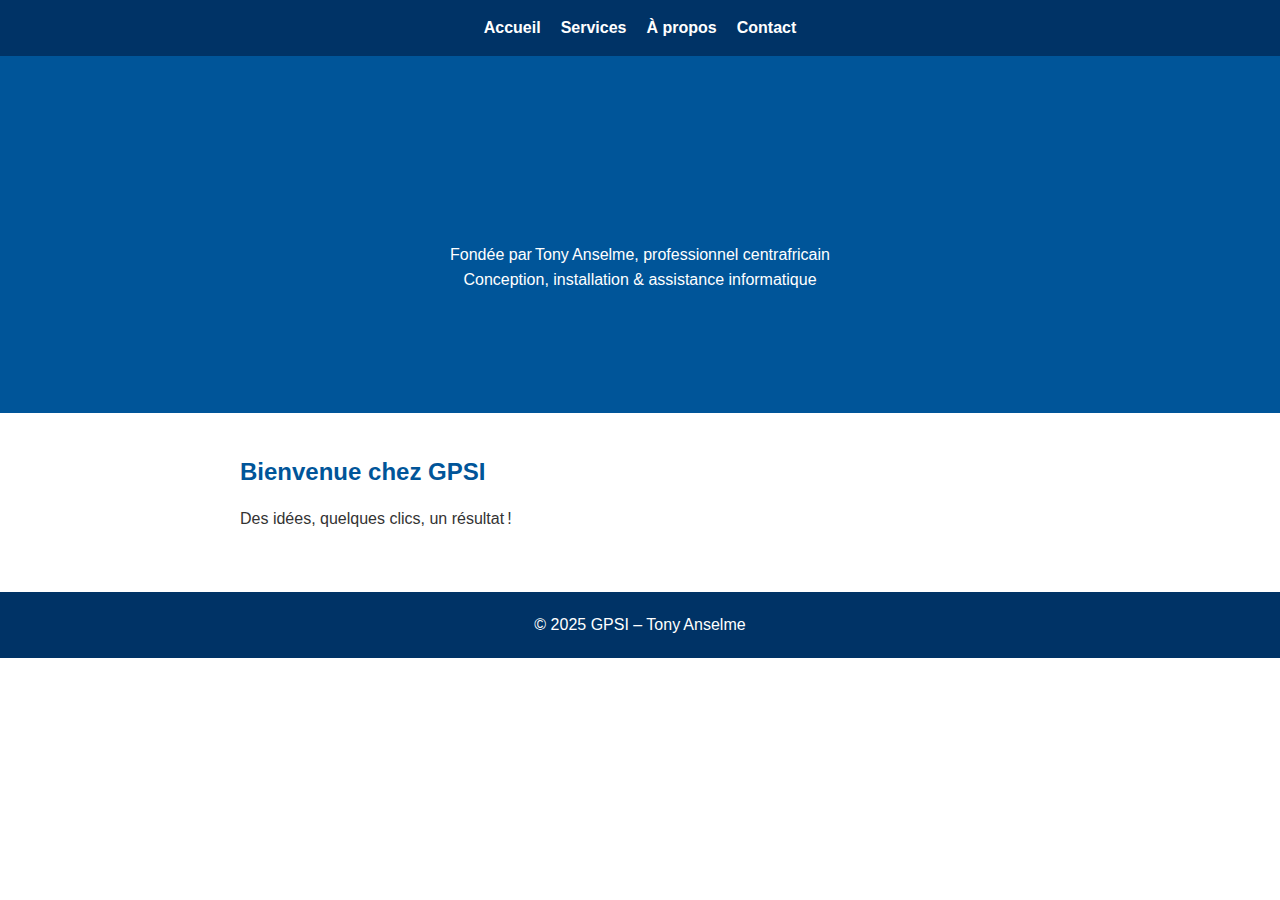
<file: Index.html>
<!DOCTYPE html>
<html lang="fr">
<head>
  <meta charset="UTF-8" />
  <meta name="viewport" content="width=device-width, initial-scale=1.0" />
  <title>GPSI – Accueil</title>
  <link rel="stylesheet" href="style.css" />
</head>
<body>
  <header>
    <nav>
      <a href="index.html">Accueil</a>
      <a href="services.html">Services</a>
      <a href="about.html">À propos</a>
      <a href="contact.html">Contact</a>
    </nav>
  </header>
  <section id="hero">
    <div class="container">
      <h1>GPSI – Goun‑Pou Services Informatik</h1>
      <p>Fondée par Tony Anselme, professionnel centrafricain</p>
      <p>Conception, installation & assistance informatique</p>
    </div>
  </section>
  <section id="intro">
    <div class="container">
      <h2>Bienvenue chez GPSI</h2>
      <p>Des idées, quelques clics, un résultat !</p>
    </div>
  </section>
  <footer>
    <p>&copy; 2025 GPSI – Tony Anselme</p>
  </footer>
</body>
</html>
</file>
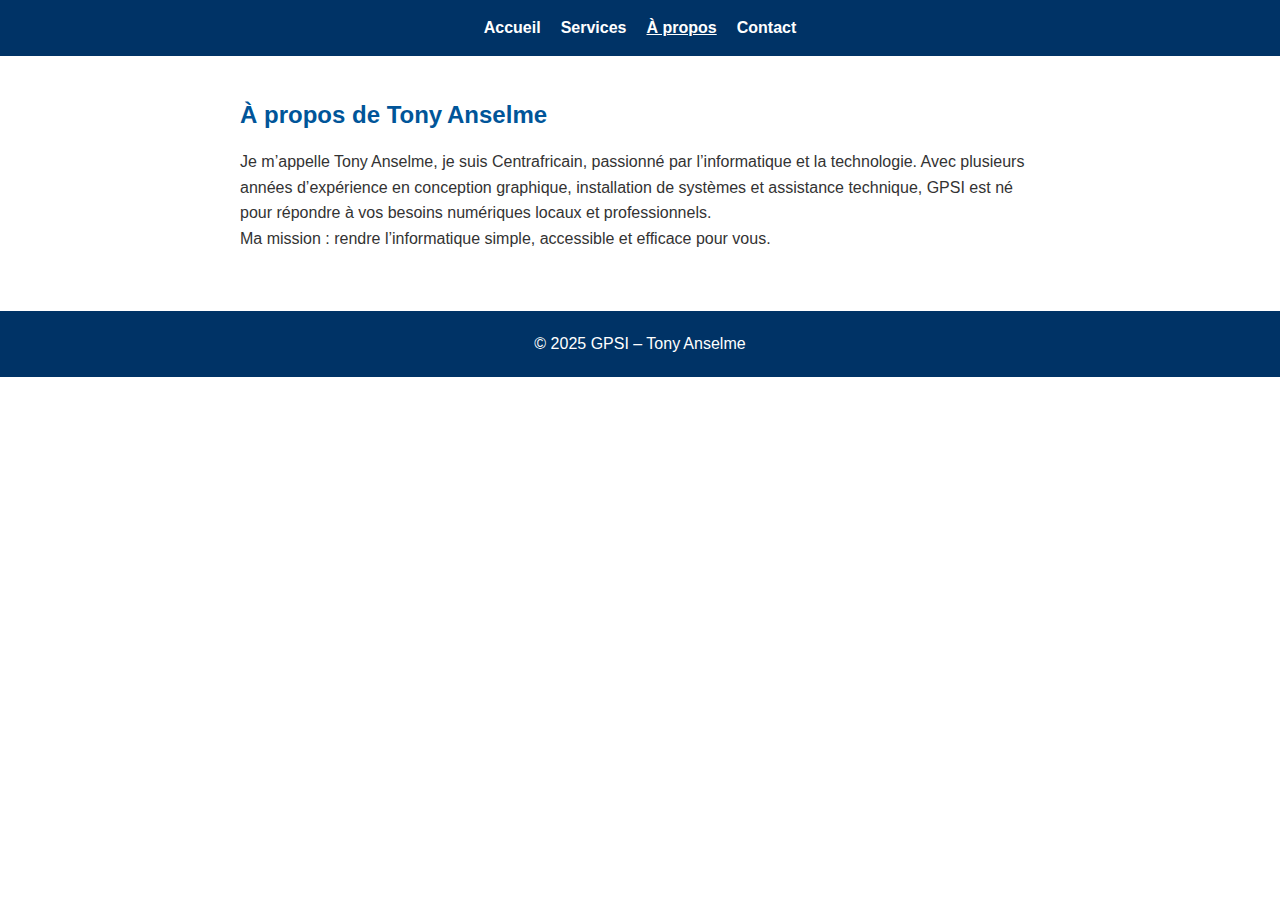
<file: About.html>
<!DOCTYPE html>
<html lang="fr">
<head>
  <meta charset="UTF-8" />
  <meta name="viewport" content="width=device-width, initial-scale=1.0" />
  <title>GPSI – À propos</title>
  <link rel="stylesheet" href="style.css" />
</head>
<body>
  <header>
    <nav>
      <a href="index.html">Accueil</a>
      <a href="services.html">Services</a>
      <a href="about.html" class="active">À propos</a>
      <a href="contact.html">Contact</a>
    </nav>
  </header>
  <section class="container">
    <h2>À propos de Tony Anselme</h2>
    <p>Je m’appelle Tony Anselme, je suis Centrafricain, passionné par l’informatique et la technologie. Avec plusieurs années d’expérience en conception graphique, installation de systèmes et assistance technique, GPSI est né pour répondre à vos besoins numériques locaux et professionnels.</p>
    <p>Ma mission : rendre l’informatique simple, accessible et efficace pour vous.</p>
  </section>
  <footer>
    <p>&copy; 2025 GPSI – Tony Anselme</p>
  </footer>
</body>
</html>
</file>
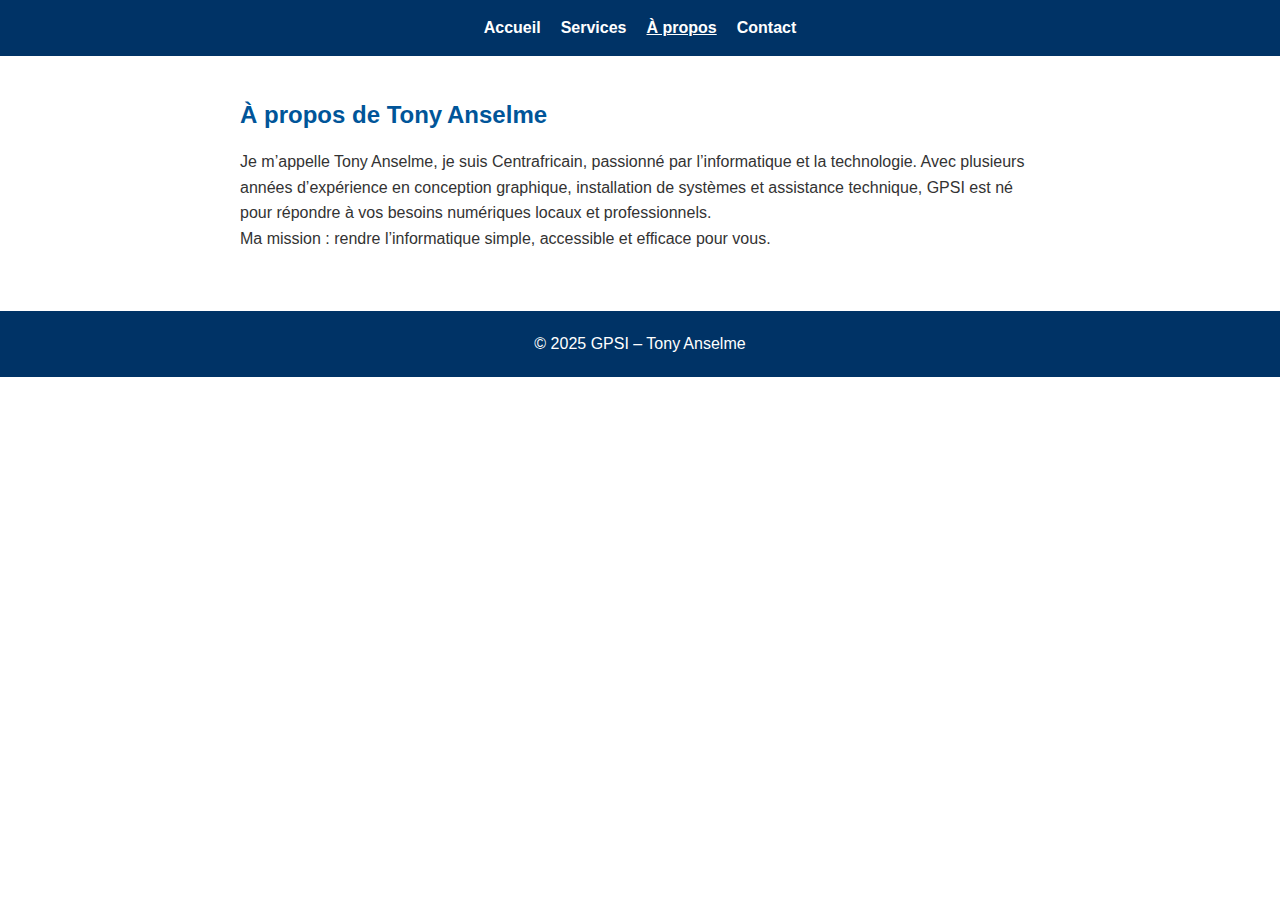
<file: about.html>
<!DOCTYPE html>
<html lang="fr">
<head>
  <meta charset="UTF-8" />
  <meta name="viewport" content="width=device-width, initial-scale=1.0" />
  <title>GPSI – À propos</title>
  <link rel="stylesheet" href="style.css" />
</head>
<body>
  <header>
    <nav>
      <a href="index.html">Accueil</a>
      <a href="services.html">Services</a>
      <a href="about.html" class="active">À propos</a>
      <a href="contact.html">Contact</a>
    </nav>
  </header>
  <section class="container">
    <h2>À propos de Tony Anselme</h2>
    <p>Je m’appelle Tony Anselme, je suis Centrafricain, passionné par l’informatique et la technologie. Avec plusieurs années d’expérience en conception graphique, installation de systèmes et assistance technique, GPSI est né pour répondre à vos besoins numériques locaux et professionnels.</p>
    <p>Ma mission : rendre l’informatique simple, accessible et efficace pour vous.</p>
  </section>
  <footer>
    <p>&copy; 2025 GPSI – Tony Anselme</p>
  </footer>
</body>
</html>
</file>
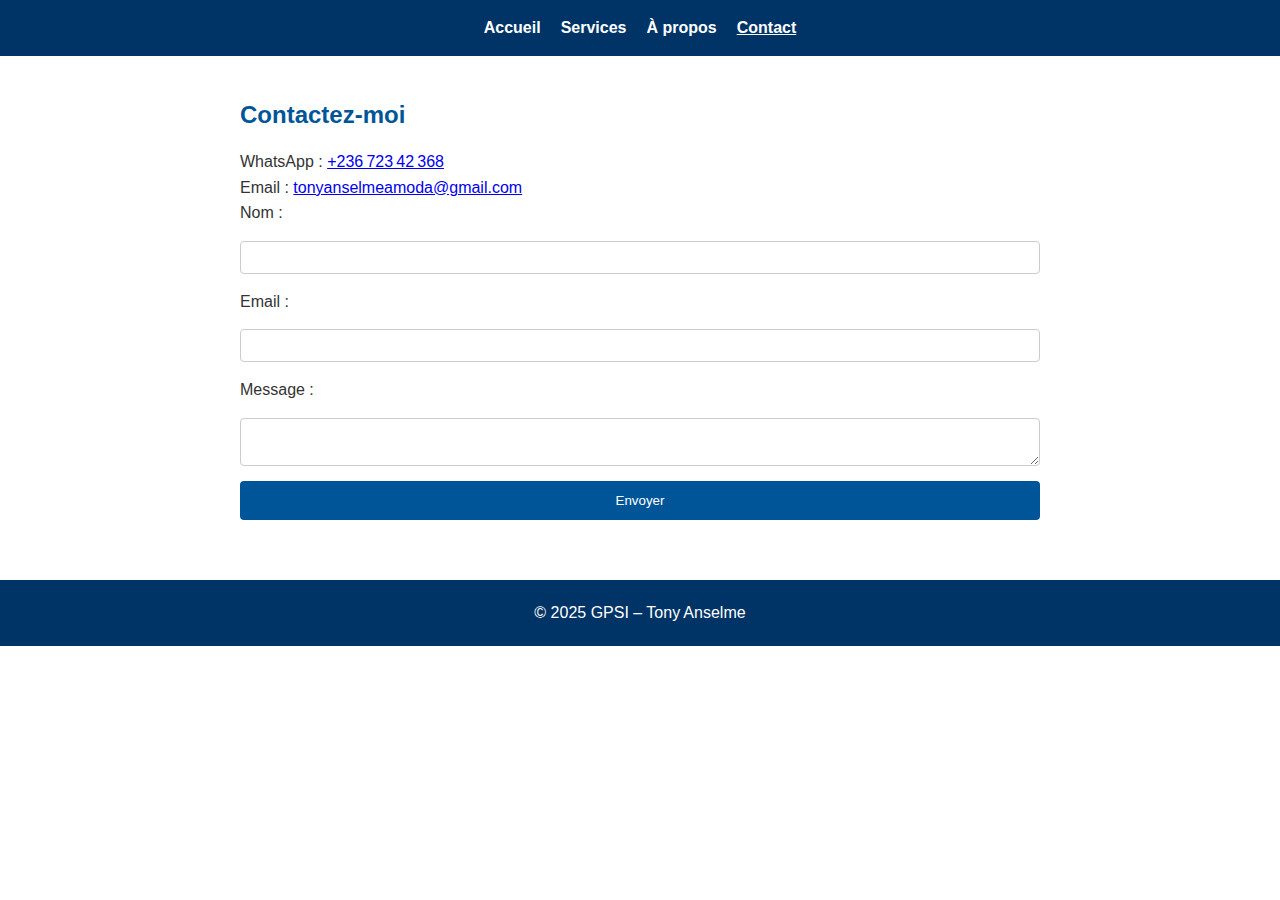
<file: Contacts.html>
<!DOCTYPE html>
<html lang="fr">
<head>
  <meta charset="UTF-8" />
  <meta name="viewport" content="width=device-width, initial-scale=1.0" />
  <title>GPSI – Contact</title>
  <link rel="stylesheet" href="style.css" />
</head>
<body>
  <header>
    <nav>
      <a href="index.html">Accueil</a>
      <a href="services.html">Services</a>
      <a href="about.html">À propos</a>
      <a href="contact.html" class="active">Contact</a>
    </nav>
  </header>
  <section class="container">
    <h2>Contactez-moi</h2>
    <p>WhatsApp : <a href="https://wa.me/23672342368">+236 723 42 368</a></p>
    <p>Email : <a href="mailto:tonyanselmeamoda@gmail.com">tonyanselmeamoda@gmail.com</a></p>
    <form action="#" method="post">
      <label for="name">Nom :</label>
      <input type="text" id="name" name="name" required>
      <label for="email">Email :</label>
      <input type="email" id="email" name="email" required>
      <label for="message">Message :</label>
      <textarea id="message" name="message" required></textarea>
      <button type="submit">Envoyer</button>
    </form>
  </section>
  <footer>
    <p>&copy; 2025 GPSI – Tony Anselme</p>
  </footer>
</body>
</html>
</file>
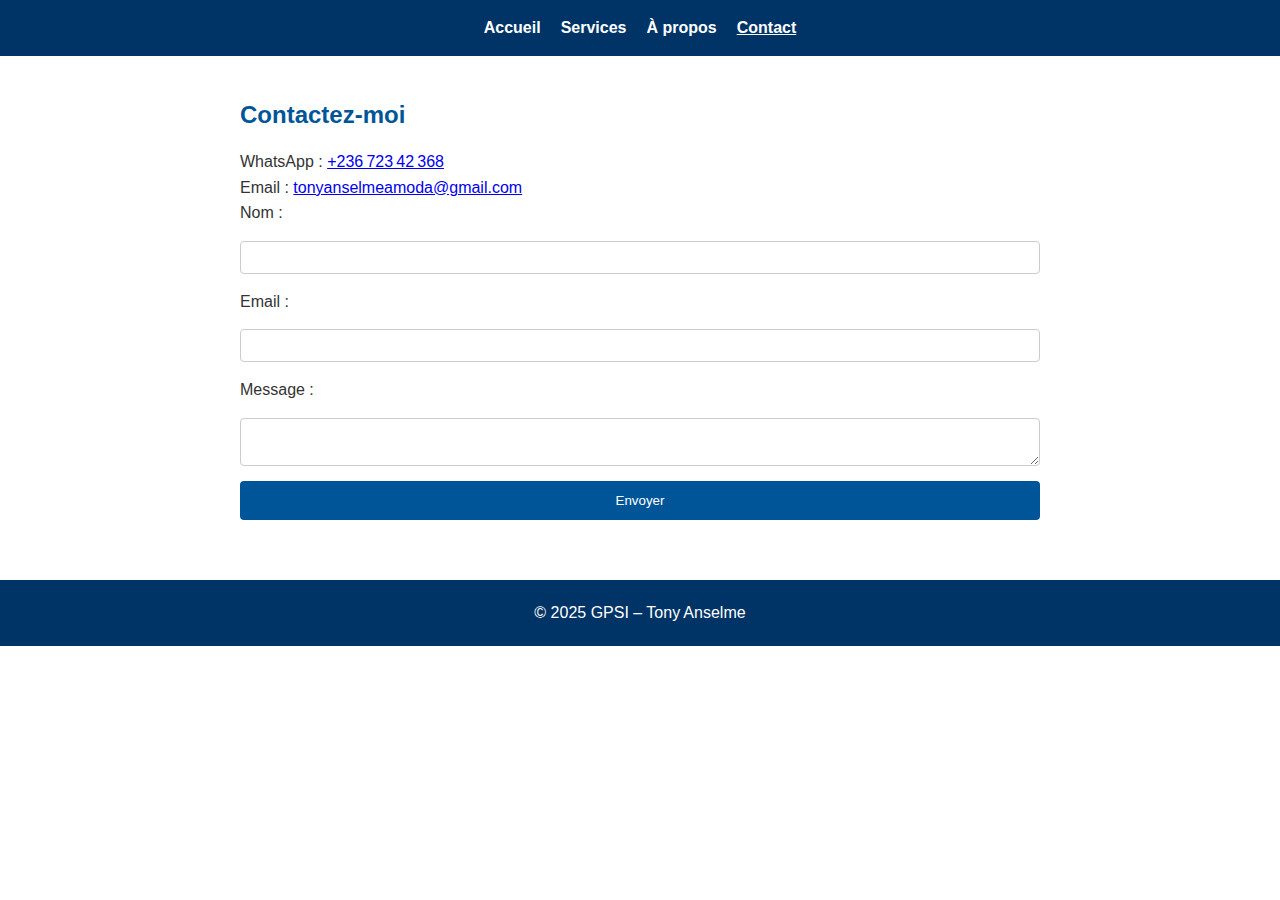
<file: contacts.html>
<!DOCTYPE html>
<html lang="fr">
<head>
  <meta charset="UTF-8" />
  <meta name="viewport" content="width=device-width, initial-scale=1.0" />
  <title>GPSI – Contact</title>
  <link rel="stylesheet" href="style.css" />
</head>
<body>
  <header>
    <nav>
      <a href="index.html">Accueil</a>
      <a href="services.html">Services</a>
      <a href="about.html">À propos</a>
      <a href="contact.html" class="active">Contact</a>
    </nav>
  </header>
  <section class="container">
    <h2>Contactez-moi</h2>
    <p>WhatsApp : <a href="https://wa.me/23672342368">+236 723 42 368</a></p>
    <p>Email : <a href="mailto:tonyanselmeamoda@gmail.com">tonyanselmeamoda@gmail.com</a></p>
    <form action="#" method="post">
      <label for="name">Nom :</label>
      <input type="text" id="name" name="name" required>
      <label for="email">Email :</label>
      <input type="email" id="email" name="email" required>
      <label for="message">Message :</label>
      <textarea id="message" name="message" required></textarea>
      <button type="submit">Envoyer</button>
    </form>
  </section>
  <footer>
    <p>&copy; 2025 GPSI – Tony Anselme</p>
  </footer>
</body>
</html>
</file>
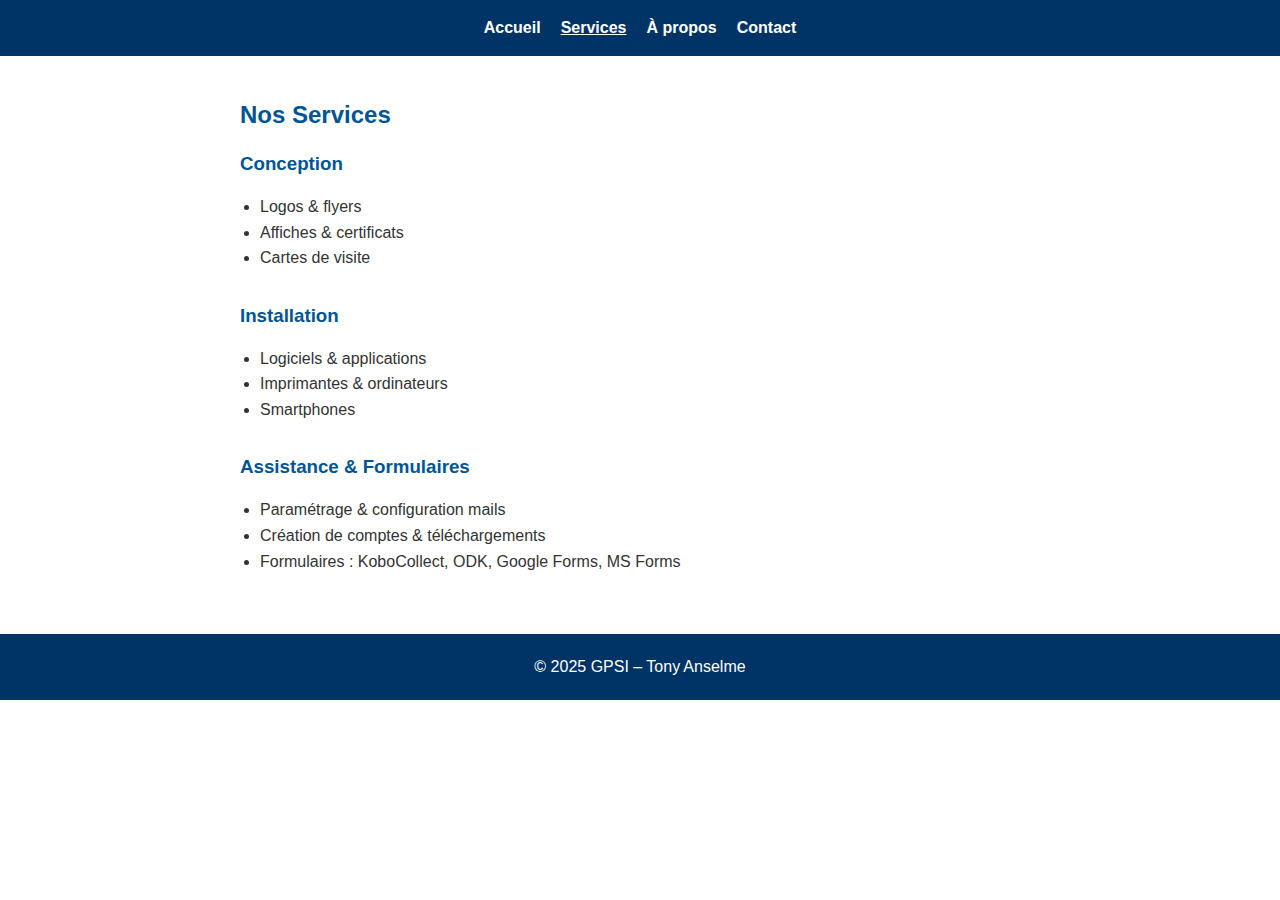
<file: Services.html>
<!DOCTYPE html>
<html lang="fr">
<head>
  <meta charset="UTF-8" />
  <meta name="viewport" content="width=device-width, initial-scale=1.0" />
  <title>GPSI – Services</title>
  <link rel="stylesheet" href="style.css" />
</head>
<body>
  <header>
    <nav>
      <a href="index.html">Accueil</a>
      <a href="services.html" class="active">Services</a>
      <a href="about.html">À propos</a>
      <a href="contact.html">Contact</a>
    </nav>
  </header>
  <section class="container">
    <h2>Nos Services</h2>
    <div class="service-group">
      <h3>Conception</h3>
      <ul>
        <li>Logos & flyers</li>
        <li>Affiches & certificats</li>
        <li>Cartes de visite</li>
      </ul>
    </div>
    <div class="service-group">
      <h3>Installation</h3>
      <ul>
        <li>Logiciels & applications</li>
        <li>Imprimantes & ordinateurs</li>
        <li>Smartphones</li>
      </ul>
    </div>
    <div class="service-group">
      <h3>Assistance & Formulaires</h3>
      <ul>
        <li>Paramétrage & configuration mails</li>
        <li>Création de comptes & téléchargements</li>
        <li>Formulaires : KoboCollect, ODK, Google Forms, MS Forms</li>
      </ul>
    </div>
  </section>
  <footer>
    <p>&copy; 2025 GPSI – Tony Anselme</p>
  </footer>
</body>
</html>
</file>
<file: style.css>
* { margin: 0; padding: 0; box-sizing: border-box; }
body { font-family: Arial, sans-serif; line-height: 1.6; color: #333; }
header { background: #003366; }
nav { display: flex; justify-content: center; gap: 20px; padding: 15px 0; }
nav a { color: #fff; text-decoration: none; font-weight: bold; }
nav a.active,
nav a:hover { text-decoration: underline; }
.container { width: 90%; max-width: 800px; margin: 40px auto; }
h1, h2, h3 { color: #005599; margin-bottom: 15px; }
#hero { background: #005599; color: #fff; padding: 80px 0; text-align: center; }
footer { background: #003366; color: #fff; text-align: center; padding: 20px 0; margin-top: 60px; }
section ul { list-style-type: disc; margin-left: 20px; margin-bottom: 30px; }
label, input, textarea, button { display: block; width: 100%; margin-bottom: 15px; }
input, textarea { padding: 8px; border: 1px solid #ccc; border-radius: 4px; }
button { background: #005599; color: #fff; border: none; padding: 12px; cursor: pointer; border-radius: 4px; }
button:hover { background: #003366; }
.logo img {
  max-height: 60px;
  margin: 10px auto;
  display: block;
}
</file>
